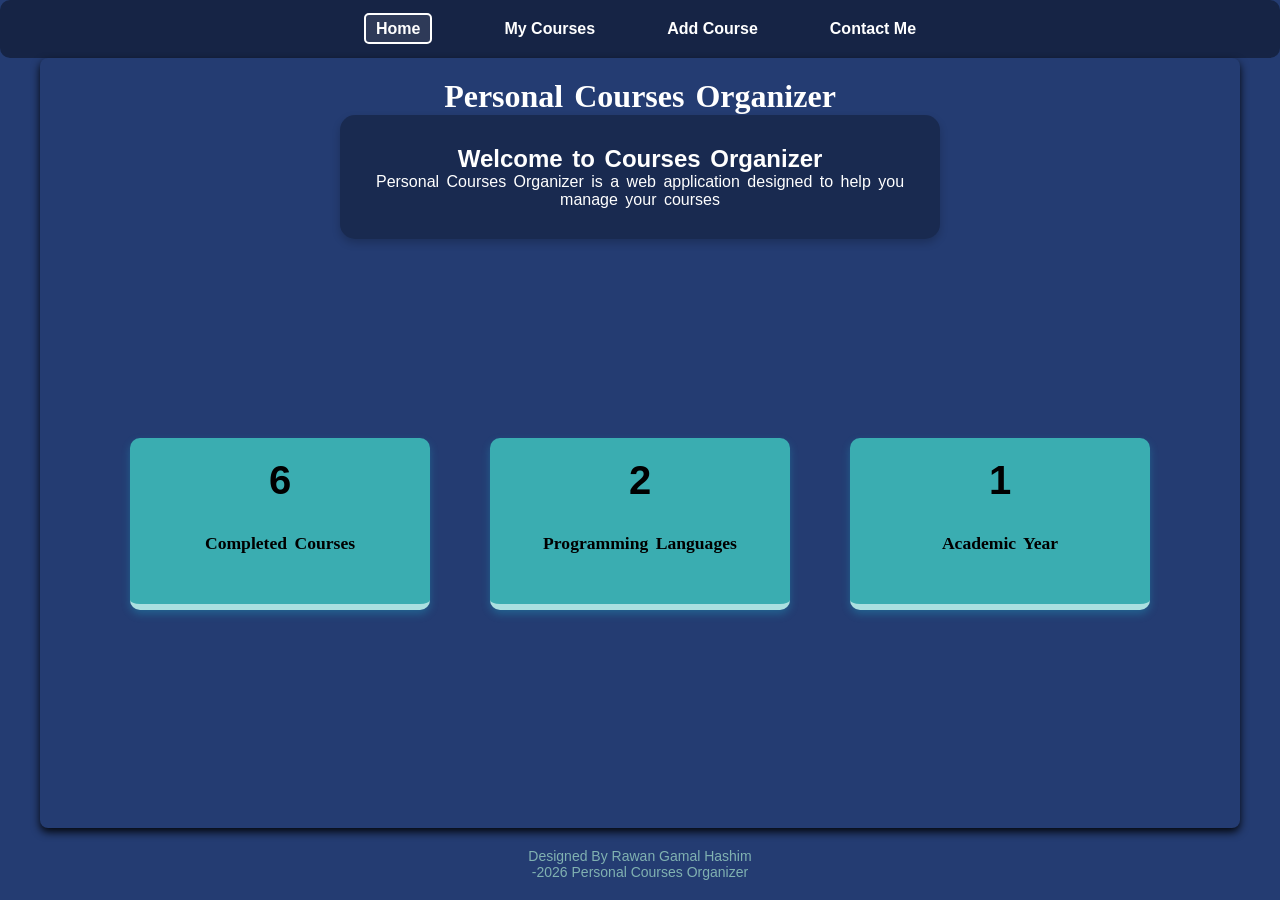
<file: index.html>
<!DOCTYPE html>
<html lang="en">
<head>
    <meta charset="UTF-8">
    <meta name="viewport" content="width=device-width, initial-scale=1.0">
    <link rel="stylesheet" type="text/css" href="mysheet.css">
</head>
<body>
    <header>
        <nav>
          <ul>  
           <li><a href="index.html" class="active-link">Home</a></li>
           <li><a href="courses.html">My Courses</a></li>
           <li><a href="add-course.html">Add Course</a></li>
           <li><a href="contact.html">Contact Me</a></li>
          </ul>
        </nav>   
    </header>
    <main>
        <h1>Personal Courses Organizer</h1> 
        <section class="hero">
            <h2>Welcome to Courses Organizer</h2>
            <p>Personal Courses Organizer is a web application designed to help you manage your courses </p>
        </section>
        <section class="stats-container">
           <div class="stat-card">
             <h2 class="stat-number">6</h2>
             <p class="stat-label">Completed Courses</p>
           </div>
           <div class="stat-card">
              <h2 class="stat-number">2</h2>
              <p class="stat-label">Programming Languages</p>
           </div>
           <div class="stat-card">
              <h2 class="stat-number">1</h2>
              <p class="stat-label">Academic Year</p>
           </div>
       </section>
    </main>
    <footer>
        <p> Designed By Rawan Gamal Hashim </br>-2026 Personal Courses Organizer</p>   
    </footer>
</body>
</html>
</file>
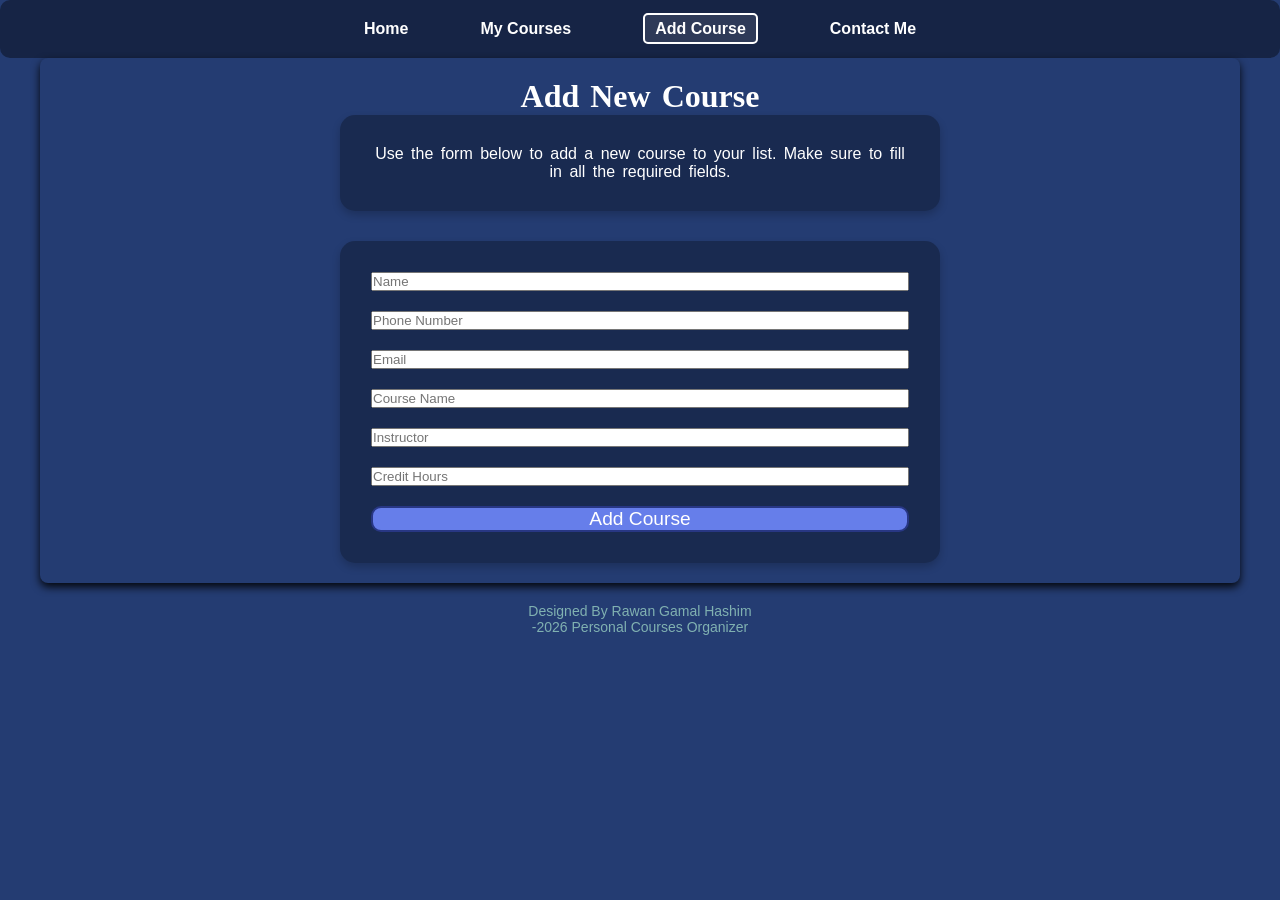
<file: add-course.html>
<!DOCTYPE html>
<html lang="en">
<head>
    <meta charset="UTF-8">
    <meta name="viewport" content="width=device-width, initial-scale=1.0">
    <link rel="stylesheet" type="text/css" href="mysheet.css">
</head>
<body>
    <header>
        <nav>
          <ul>  
           <li> <a href="index.html">Home</a></li>
           <li> <a href="courses.html">My Courses</a></li>
           <li><a href="add-course.html" class="active-link">Add Course</a></li>
           <li><a href="contact.html">Contact Me</a></li>
          </ul>
        </nav>
    <main>
        <h1>Add New Course</h1>
        <p class="hero">Use the form below to add a new course to your list. Make sure to fill in all the required fields.</p>
            <section class="form-container">
                <form class="sds">
                    <input type="text" placeholder="Name" required>
                    <input type="number" placeholder="Phone Number" required>
                    <input type="email" placeholder="Email" required>
                    <input type="text" placeholder="Course Name" required>
                    <input type="text" placeholder="Instructor" required>
                    <input type="number" placeholder="Credit Hours" required>
                    <button type="submit">Add Course</button>
                </form>
            </section>
    </main>
    <footer>
        <p> Designed By Rawan Gamal Hashim </br>-2026 Personal Courses Organizer</p>
    </footer>
</body>
</html>
</file>
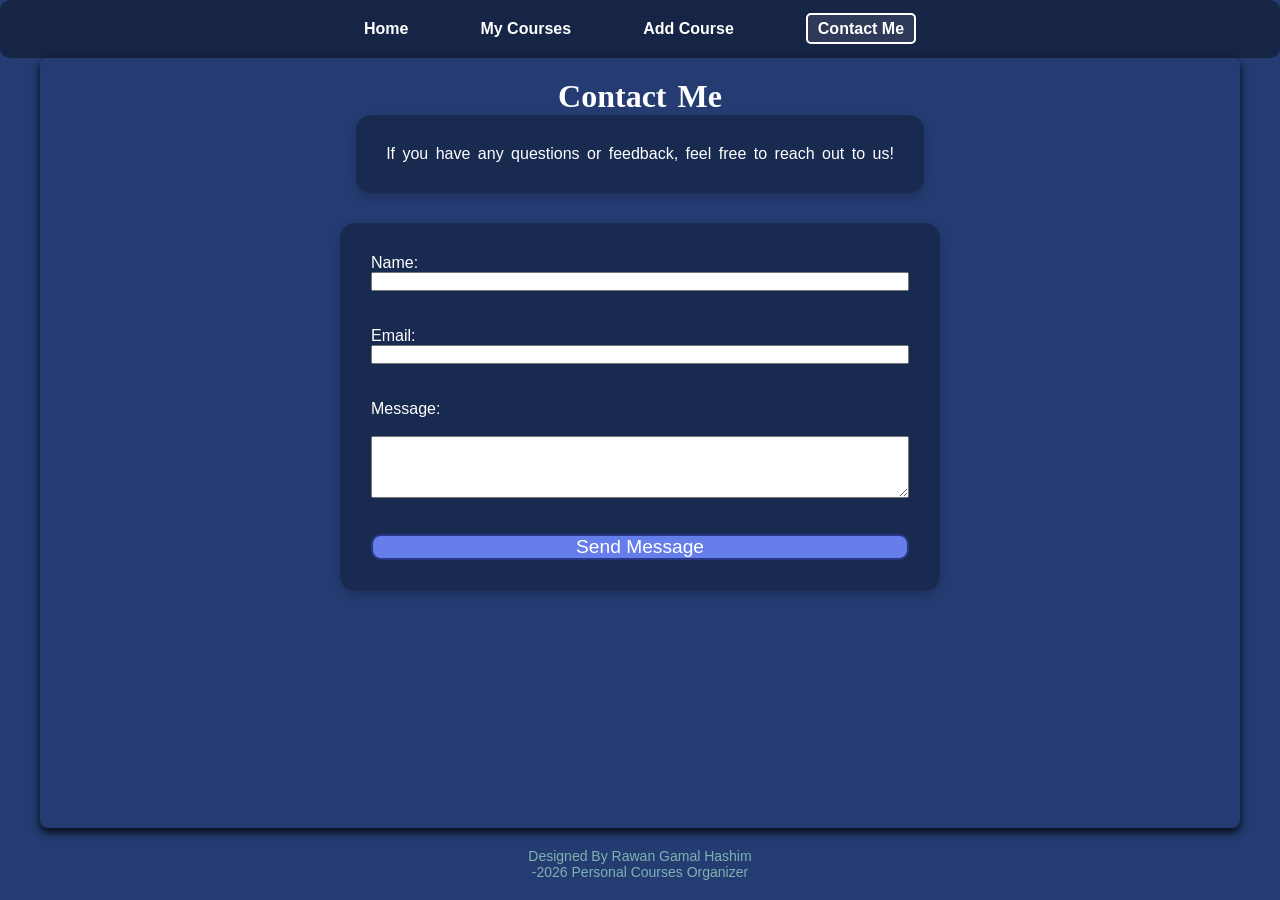
<file: contact.html>
<!DOCTYPE html>
<html lang="en">
<head>
    <meta charset="UTF-8">
    <meta name="viewport" content="width=device-width, initial-scale=1.0">
    <link rel="stylesheet" type="text/css" href="mysheet.css">
</head>
<body>
    <header>
        <nav>
          <ul>  
           <li> <a href="index.html">Home</a></li>
           <li> <a href="courses.html">My Courses</a></li>
           <li><a href="add-course.html">Add Course</a></li>
           <li><a href="contact.html" class="active-link">Contact Me</a></li>
          </ul>
        </nav>
    </header>
    <main>
        <h1>Contact Me</h1>
        <p class="hero">If you have any questions or feedback, feel free to reach out to us!</p>
        <section class="form-container">
            <form class="form-group">
                <labal for="contact">Name:</labal>
                <input type="text" id="name" name="name" required><br><br>
                <labal for="contact">Email:</labal>
                <input type="email" id="email" name="email" required><br><br>
                <labal for="contact">Message:</labal><br>
                <textarea id="message" name="message" rows="4" cols="50" required></textarea><br><br>
                <button type="submit">Send Message</button>
            </form>
        </section>
    </main>
    <footer>
        <p> Designed By Rawan Gamal Hashim </br>-2026 Personal Courses Organizer</p>
    </footer>
</body>
</html>
</file>
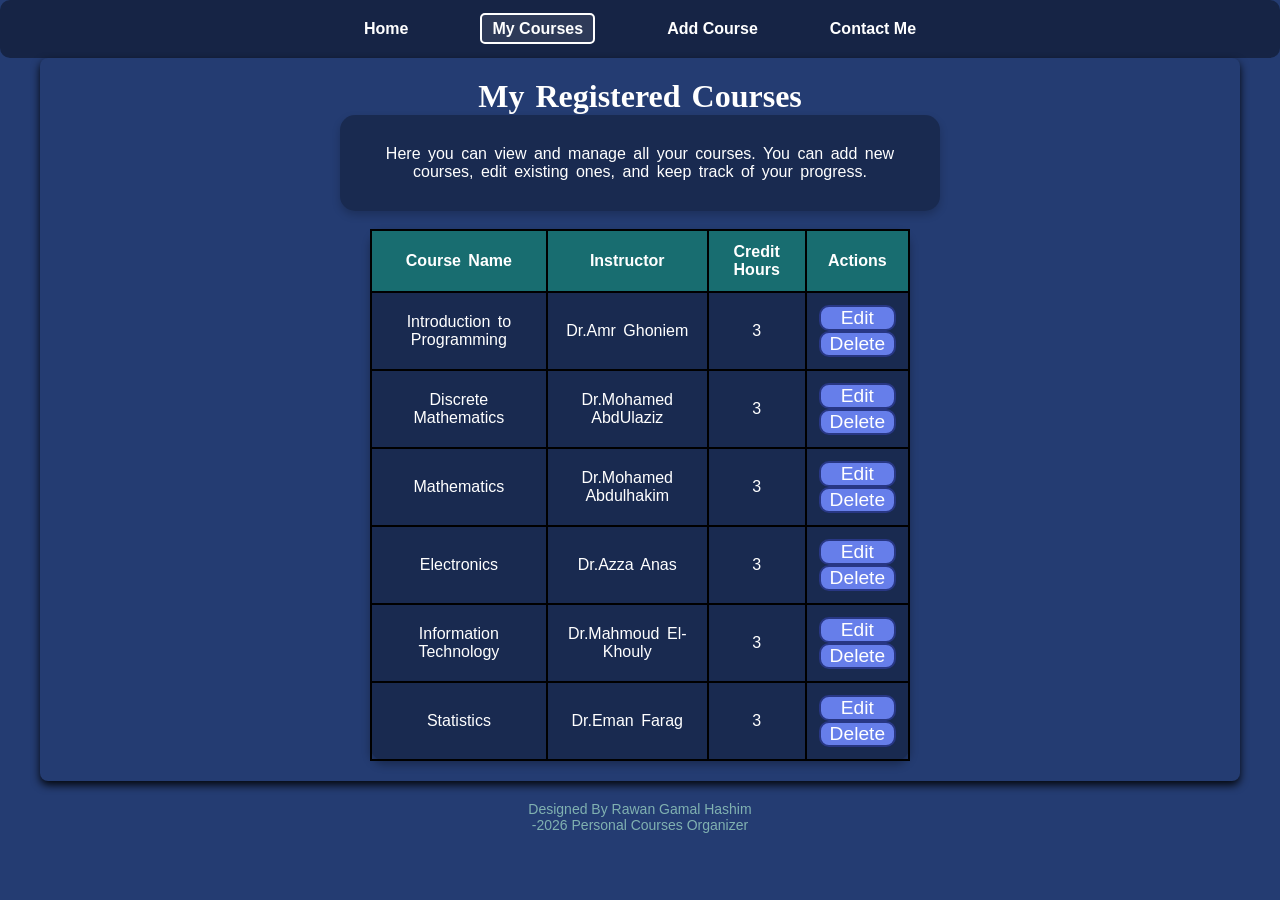
<file: courses.html>
<!DOCTYPE html>
<html lang="en">
<head>
    <meta charset="UTF-8">
    <meta name="viewport" content="width=device-width, initial-scale=1.0">
    <link rel="stylesheet" type="text/css" href="mysheet.css">
</head>
<body>
    <header>
        <nav>
          <ul>  
           <li> <a href="index.html">Home</a></li>
           <li> <a href="courses.html" class="active-link">My Courses</a></li>
           <li><a href="add-course.html">Add Course</a></li>
           <li><a href="contact.html">Contact Me</a></li>
          </ul>
        </nav>         
    <main>
        <h1>My Registered Courses</h1>        
        <section >
            <p class="hero">Here you can view and manage all your courses. You can add new courses, edit existing ones, and keep track of your progress.</p>
            <br>
            <table class="course-table">
                <thead>
                    <tr>
                        <th>Course Name</th>
                        <th>Instructor</th>
                        <th>Credit Hours</th>
                        <th>Actions</th>
                    </tr>
                </thead>
                <tbody>
                    <tr>
                        <td>Introduction to Programming</td>
                        <td>Dr.Amr Ghoniem</td>
                        <td>3</td>
                        <td><button type="submit">Edit</button><button type="submit">Delete</button></td>
                    </tr>
                    <tr>
                        <td>Discrete Mathematics</td>
                        <td>Dr.Mohamed AbdUlaziz</td>
                        <td>3</td>
                        <td><button type="submit">Edit</button><button type="submit">Delete</button></td>
                    </tr>
                    <tr>
                        <td>Mathematics</td>
                        <td>Dr.Mohamed Abdulhakim</td>
                        <td>3</td>
                        <td><button type="submit">Edit</button><button type="submit">Delete</button></td>
                    </tr>
                    <tr>
                        <td>Electronics</td>
                        <td>Dr.Azza Anas</td>
                        <td>3</td>
                        <td><button type="submit">Edit</button><button type="submit">Delete</button></td>
                    </tr>
                    <tr>
                        <td>Information Technology</td>
                        <td>Dr.Mahmoud El-Khouly</td>
                        <td>3</td>
                        <td><button type="submit">Edit</button><button type="submit">Delete</button></td>
                    </tr>
                    <tr>
                        <td>Statistics</td>
                        <td>Dr.Eman Farag</td>
                        <td>3</td>
                        <td><button type="submit">Edit</button><button type="submit">Delete</button></td>
                    </tr>
                </tbody>
            </table>
        </section>
    </main>
    <footer>
        <p> Designed By Rawan Gamal Hashim </br>-2026 Personal Courses Organizer</p>
    </footer>
</body>
</html>
</file>
<file: mysheet.css>
*{
    margin: 0;
    padding: 0;
    box-sizing: border-box;
}
body{
    background-color:#243c72;
    direction: ltr;
    unicode-bidi: bidi-override;
    font-family: 'Segoe UI', Tahoma, sans-serif;
    margin: 0;
    width: 100%;
    display: flex;
    min-height: 100vh;
    flex-direction: column;
    align-items: center;overflow-x: hidden;
}
header{
    width: 100%;
    margin-bottom: 0;
    color: white;
    text-align: center;
    font-family:'Segoe UI', Tahoma, sans-serif;  
    box-sizing: border-box;
    display: flex;
    flex-direction: column;
    align-items: center;
}
nav ul{
    list-style: none;
    margin: 0;
    padding: 5px;
    justify-content: center;
    display: flex;
    gap:2rem;
}
nav{
    text-decoration: none;
    padding: 15px;
    transition: 0.3s;
    font-family: 'Segoe UI', Tahoma, sans-serif;
    border-radius: 10px;
    color: white;
    background-color: rgba(0, 0, 0, 0.4);
    text-align: center;
    unicode-bidi: isolate;
    width: 100%;
    margin: 0;
    border: none;
    box-shadow: none;
    width: 100%;
    display: flex;
    flex-direction: column;
    align-items: center;

}
.hero{
    background-color: rgba(0, 0, 0, 0.3);
    border-radius: 15px;
    padding: 30px;
    box-shadow: 0 4px 8px rgba(0, 0, 0, 0.2);
    font-family: 'poppins','cairo' ,sans-serif;
    max-width: 600px;
}
nav a{
    color:white;
    text-decoration: none;
    margin:0 20px;
    font-weight: bold;
    transition: color 0.3s;
}
nav a:hover{
    color:#299ab6;
    border: 2px solid #299ab6;
    padding: 5px 10px;        
    border-radius: 5px;

}
.active-link {
    border: 2px solid #fff;
    padding: 5px 10px;
    border-radius: 5px;
    background-color: rgba(255, 255, 255, 0.1);
}
.stats-container {
    display: flex;
    justify-content: center;
    align-items: center;
    padding: 20px 20px;
    border-radius: 20px;
    margin: 20px 0;
    flex-direction: row;
    margin:  auto;
    flex-wrap: wrap;
}

.stat-card {
    text-align: center;
    padding: 20px;
    background: #3aadb1;
    border-bottom: 6px solid #aae0e0;
    box-shadow: 0 4px 8px rgba(31, 208, 231, 0.253);
    border-radius: 10px;
    margin: 30px;
    transition: transform 0.3s ease;
    width: 300px;
    display: inline-block;

}
.stat-card:hover {
    transform: translateY(-10px);}

.stat-number {
    font-size: 2.5rem;
    color: #000000;
    margin: 0;
    font-family: 'Arial', sans-serif;
}
.stat-label {
    font-size: 1.1rem;
    color: #000000;
    margin: 30px;
    font-weight: bold;
}
.form-container {
    background-color: rgba(0, 0, 0, 0.3);;
    border-radius: 15px;
    padding: 30px;
    box-shadow: 0 4px 8px rgba(0, 0, 0, 0.2);
    font-family: 'poppins','cairo' ,sans-serif;
    max-height: 500px; 
    margin: auto;
    margin-top: 30px;
    text-align: left;
    max-width: 600px;
width: 90%;
    
}
main{
    justify-content: left;
    align-items: center;
    height: 100vh;
    border-radius: 8px;
    font-family:'poppins', 'cairo', serif,sans-serif;
    box-shadow: 0 4px 8px rgba(0, 0, 0, 0.9);
    color: white;
    word-spacing: 3px;
    text-align: center;
    flex: 1;
    width: 100%;
    max-width: 1200px;
    display: flex;
    flex-direction: column;
    align-items: center;
    padding: 20px;
}
table {
    border-collapse: collapse;
    margin: auto;
    background-color: rgba(0, 0, 0, 0.3);
    border-radius: 15px;
    box-shadow: 0 4px 8px rgba(0, 0, 0, 0.3);
    max-height: 600px;
    max-width: 600px;
    width: 90%;
   display: table;

}
table,th, td {
    border: 2px solid black;
    padding: 12px;
    text-align: center;
    font-family: Arial, Helvetica, sans-serif;
}
thead {
    background-color: #186d70;
    color: white;
    padding: 12px;
}
form {
    display: flex;
    flex-direction: column;
    align-items: left;
    margin: 1px;
    padding-bottom: 2px 2px 2px 2px;
}
.sds {
    display: flex;
    flex-direction: column;
    gap: 20px;
    border-radius: 15px;
    max-width: 600px;
}
footer{
    text-align: center;
    font-size: 14px;
    padding: 20px 0;
    color: #80b1b1;
    background-color: transparent;
    width: 100%;
    margin: 0;
    border: none;


}
button[type="submit"] {
    width: 100%;
    background: #667eea;
    color: white;
    border: 2px solid rgb(40, 55, 132);
    padding: auto;
    font-size: 1.2rem;
    border-radius: 10px;
    cursor: pointer;
    transition: all 0.3s ease;}
@media (max-width: 768px) {
.stats-container {
        flex-direction: column; 
        align-items: center;
}
.stat-card {
        width: 90%; 
        margin: 10px 0;
}

.hero, .form-container, table,.stats-container {
        width: 90%; 
        margin: 20px auto;
        max-width: 1200px;

}
}
</file>
